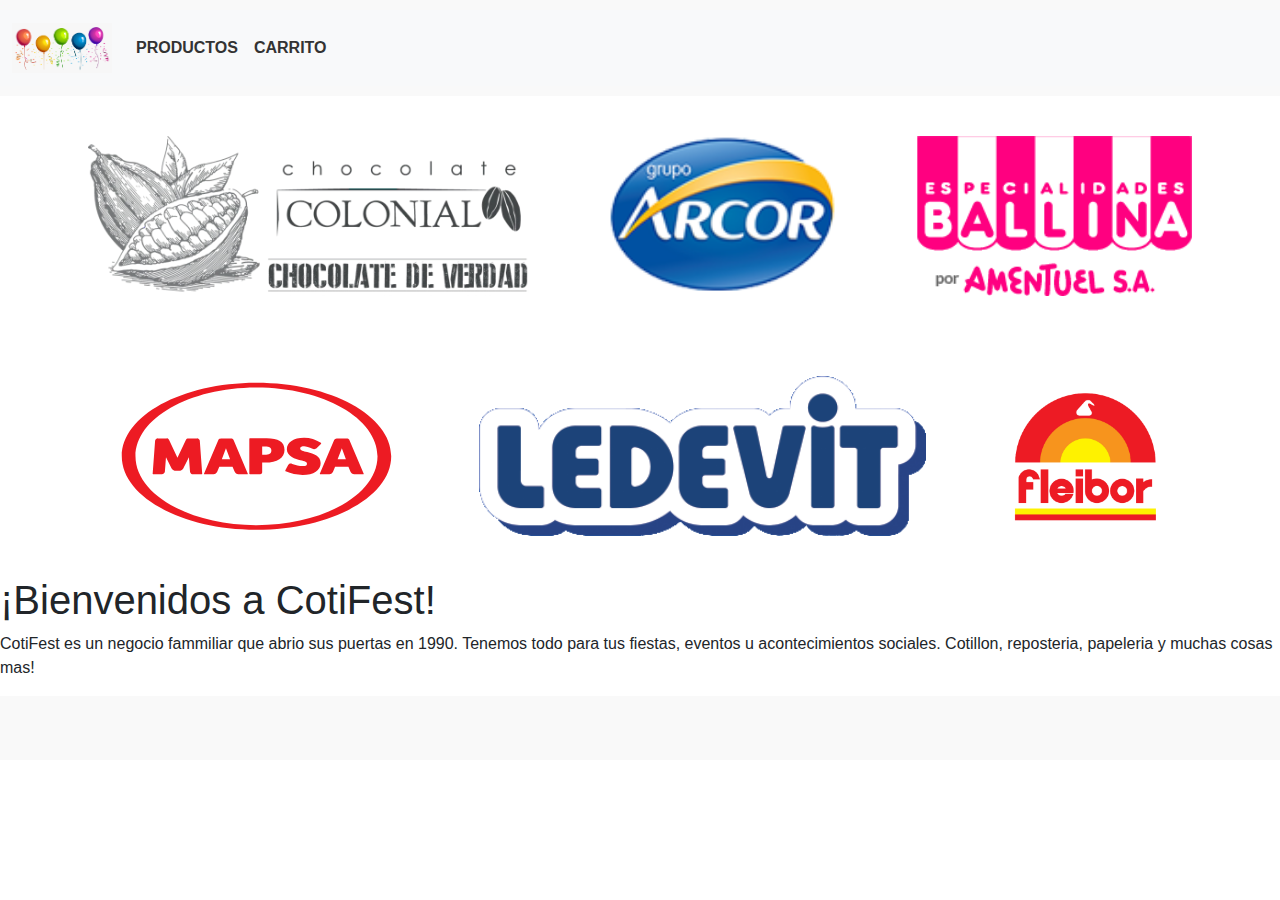
<file: index.html>
<!doctype html>
<html lang="en">

<head>
    <meta charset="utf-8">
    <meta name="viewport" content="width=device-width, initial-scale=1">
    <title>Tercer Entrega</title>
    <link rel="stylesheet" href="https://cdnjs.cloudflare.com/ajax/libs/font-awesome/6.5.1/css/all.min.css"
        integrity="sha512-DTOQO9RWCH3ppGqcWaEA1BIZOC6xxalwEsw9c2QQeAIftl+Vegovlnee1c9QX4TctnWMn13TZye+giMm8e2LwA=="
        crossorigin="anonymous" referrerpolicy="no-referrer" />
    <link href="https://cdn.jsdelivr.net/npm/bootstrap@5.3.3/dist/css/bootstrap.min.css" rel="stylesheet"
        integrity="sha384-QWTKZyjpPEjISv5WaRU9OFeRpok6YctnYmDr5pNlyT2bRjXh0JMhjY6hW+ALEwIH" crossorigin="anonymous">
    <link rel="stylesheet" href="./css/style.css">
</head>

<body>
    <header>
        <nav class="navbar navbar-expand-lg bg-body-tertiary">
            <div class="container-fluid">
                <a class="navbar-brand" href="./index.html"><img src="./assets/imagenes/logo.png" alt="Logo"
                        class="logoprincipal"></a>
                <button class="navbar-toggler" type="button" data-bs-toggle="collapse" data-bs-target="#navbarNav"
                    aria-controls="navbarNav" aria-expanded="false" aria-label="Toggle navigation">
                    <span class="navbar-toggler-icon"></span>
                </button>
                <div class="collapse navbar-collapse" id="navbarNav">
                    <ul class="navbar-nav">
                        <li class="nav-item">
                            <a class="nav-link" href="./pages/productos.html">PRODUCTOS</a>
                        </li>
                        <li class="nav-item">
                            <a class="nav-link" href="./pages/carrito.html">CARRITO</a>
                        </li>
                    </ul>
                </div>
            </div>
        </nav>
    </header>
    <main>
        <article>
            <div class="container-banner">
                <div class="container-main">
                    <img src="./assets/imagenes/colonial-logo.webp" alt="" class="logobanner">
                    <img src="./assets/imagenes/logo-arcor.png" alt="" class="logobanner">
                    <img src="./assets/imagenes/logo-ballina.png" alt="" class="logobanner">
                    <img src="./assets/imagenes/logo-mapsa.svg" alt="" class="logobanner">
                    <img src="./assets/imagenes/logo-ledevit.png" alt="" class="logobanner">
                    <img src="./assets/imagenes/logo-fleibor.png" alt="" class="logobanner">
                </div>
            </div>
        </article>
        <article>
            <h1>¡Bienvenidos a CotiFest!</h1>
            <p>CotiFest es un negocio fammiliar que abrio sus puertas en 1990. Tenemos todo para tus fiestas, eventos u
                acontecimientos sociales. Cotillon, reposteria, papeleria y muchas cosas mas!</p>
        </article>
    </main>
    <footer>
        <ul class="footer-redes">
            <li><a target="_blank" href="https://www.instagram.com/"><i class="fa-brands fa-instagram"></i></a></li>
            <li><a target="_blank" href="https://twitter.com/home"><i class="fa-brands fa-x-twitter"></i></a></li>
            <li><a target="_blank" href="https://www.tiktok.com/es/"><i class="fa-brands fa-tiktok"></i></a></li>
            <li><a target="_blank" href="https://www.facebook.com/"><i class="fa-brands fa-facebook"></i></a></li>
        </ul>
    </footer>
    <script src="https://cdn.jsdelivr.net/npm/bootstrap@5.3.3/dist/js/bootstrap.bundle.min.js"
        integrity="sha384-YvpcrYf0tY3lHB60NNkmXc5s9fDVZLESaAA55NDzOxhy9GkcIdslK1eN7N6jIeHz"
        crossorigin="anonymous"></script>
    <script src="./js/main.js"></script>
</body>

</html>
</file>
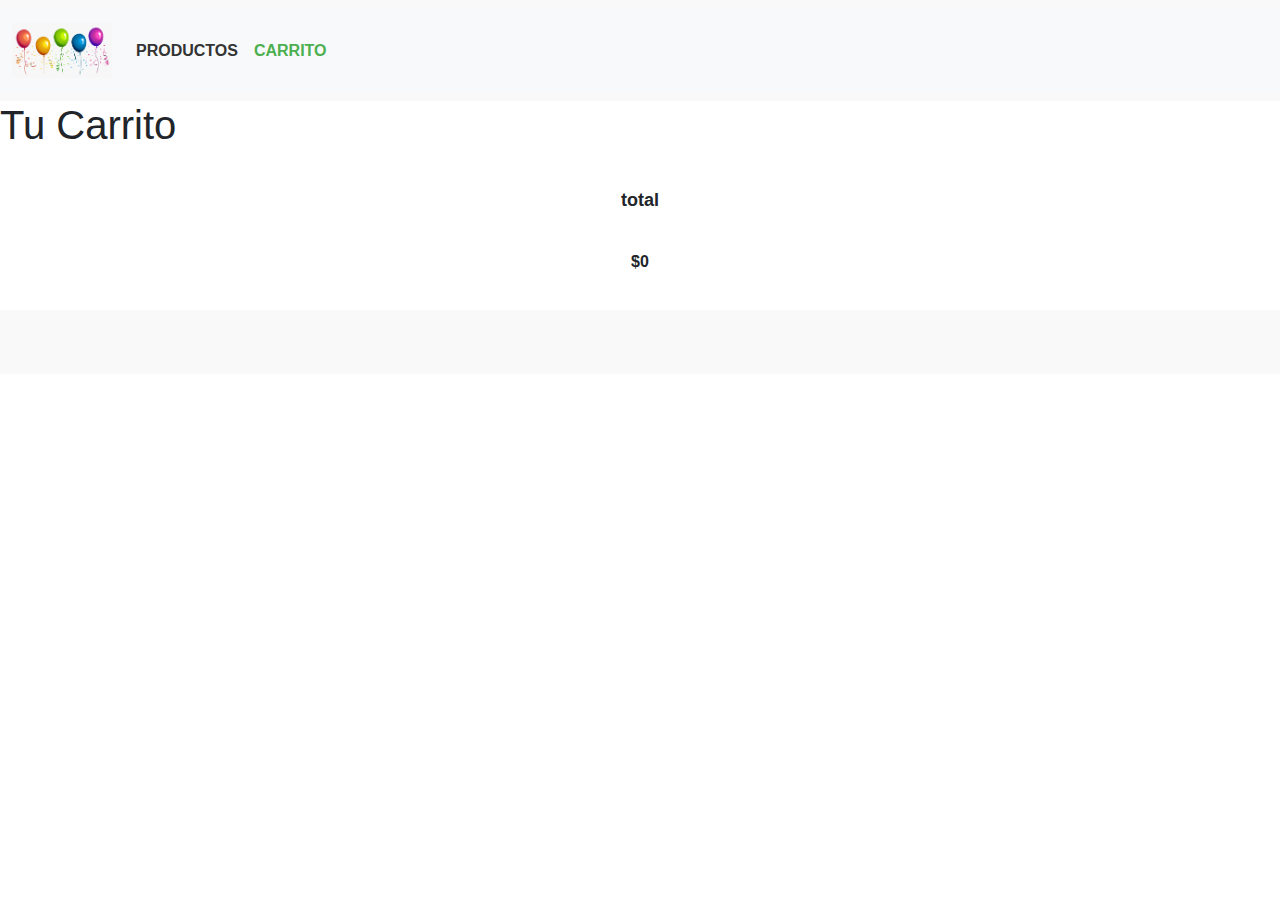
<file: pages/carrito.html>
<!doctype html>
<html lang="en">

<head>
    <meta charset="utf-8">
    <meta name="viewport" content="width=device-width, initial-scale=1">
    <title>Tercer Entrega</title>
    <link rel="stylesheet" href="https://cdnjs.cloudflare.com/ajax/libs/font-awesome/6.5.1/css/all.min.css"
        integrity="sha512-DTOQO9RWCH3ppGqcWaEA1BIZOC6xxalwEsw9c2QQeAIftl+Vegovlnee1c9QX4TctnWMn13TZye+giMm8e2LwA=="
        crossorigin="anonymous" referrerpolicy="no-referrer" />
    <link href="https://cdn.jsdelivr.net/npm/bootstrap@5.3.3/dist/css/bootstrap.min.css" rel="stylesheet"
        integrity="sha384-QWTKZyjpPEjISv5WaRU9OFeRpok6YctnYmDr5pNlyT2bRjXh0JMhjY6hW+ALEwIH" crossorigin="anonymous">
    <link rel="stylesheet" href="../css/style.css">
</head>

<body>
    <header>
        <nav class="navbar navbar-expand-lg bg-body-tertiary">
            <div class="container-fluid">
                <a class="navbar-brand" href="../index.html"><img src="../assets/imagenes/logo.png" alt="Logo"
                        style="width: 100px;"></a>
                <button class="navbar-toggler" type="button" data-bs-toggle="collapse" data-bs-target="#navbarNav"
                    aria-controls="navbarNav" aria-expanded="false" aria-label="Toggle navigation">
                    <span class="navbar-toggler-icon"></span>
                </button>
                <div class="collapse navbar-collapse" id="navbarNav">
                    <ul class="navbar-nav">
                        <li class="nav-item">
                            <a class="nav-link" href="./productos.html">PRODUCTOS</a>
                        </li>
                        <li class="nav-item">
                            <a class="nav-link active" href="./carrito.html">CARRITO</a>
                        </li>
                    </ul>
                </div>
            </div>
        </nav>
    </header>
    <main>
        <h1 id="tus-productos">Tu Carrito</h1>
        <div id="container-carrito">
        </div>
    </main>
    <footer>
        <ul class="footer-redes">
            <li><a target="_blank" href="https://www.instagram.com/"><i class="fa-brands fa-instagram"></i></a></li>
            <li><a target="_blank" href="https://twitter.com/home"><i class="fa-brands fa-x-twitter"></i></a></li>
            <li><a target="_blank" href="https://www.tiktok.com/es/"><i class="fa-brands fa-tiktok"></i></a></li>
            <li><a target="_blank" href="https://www.facebook.com/"><i class="fa-brands fa-facebook"></i></a></li>
        </ul>
    </footer>
    <script src="https://cdn.jsdelivr.net/npm/bootstrap@5.3.3/dist/js/bootstrap.bundle.min.js"
        integrity="sha384-YvpcrYf0tY3lHB60NNkmXc5s9fDVZLESaAA55NDzOxhy9GkcIdslK1eN7N6jIeHz"
        crossorigin="anonymous"></script>
    <script src="../js/carrito.js"></script>
</body>

</html>
</file>
<file: css/style.css>
* {
    margin: 0;
    font-family: sans-serif;
}

.logoprincipal {
    height: 50px;
}

header {
    background-color: #F9F9F9;
    padding: 10px 0;
}

.navbar-brand img {
    width: 100px;
}

.navbar-toggler {
    background-color: #333;
    border: none;
}

.navbar-toggler:focus {
    outline: none;
}

.navbar-toggler-icon {
    background-image: url("data:image/svg+xml,%3csvg viewBox='0 0 30 30' xmlns='http://www.w3.org/2000/svg'%3e%3cpath stroke='rgba(0, 0, 0, 0.5)' stroke-width='2' stroke-linecap='round' stroke-miterlimit='10' d='M4 7h22M4 15h22M4 23h22'/%3e%3c/svg%3e");
}

.navbar-nav .nav-link {
    color: #333;
    font-weight: bold;
}

.navbar-nav .nav-link.active,
.navbar-nav .nav-link:hover {
    color: #4CAF50;
}


.logobanner {
    margin: 2.5rem;
    height: 10rem;
}

.container-banner {
    display: flex;
    flex-direction: column;
    align-items: center;
}

.container-main {
    display: flex;
    flex-wrap: wrap;
    justify-content: center;
    width: 100%;
}

footer {
    background-color: #F9F9F9;
    padding: 20px 0;
    text-align: center;
}

.footer-redes {
    list-style-type: none;
    padding: 0;
    margin: 0;
}

.footer-redes li {
    display: inline-block;
    margin-right: 10px;
}

.footer-redes li:last-child {
    margin-right: 0;
}

.footer-redes li a {
    color: #333;
    font-size: 20px;
}

.footer-redes li a:hover {
    color: #4CAF50;
}


/* .img-productos {
    width: 240px;
    height: 240px;
    object-fit: contain;
}

.card-productos {
    width: 250px;
    display: flex;
    flex-direction: column;
    align-items: center;
    border: solid black 2px;
    padding: 1rem;
    margin: 5px auto;
}

.card-productos h2 {
    font-size: 16px;
}

.nombre {
    text-align: center;
}

#nuestros-productos {
    text-align: center;
}

#container-productos {
    display: flex;
    flex-wrap: wrap;
} */

/* .img-carrito {
    width: 240px;
    height: 240px;
    object-fit: contain;
}

.card-carrito {
    width: 250px;
    display: flex;
    flex-direction: column;
    align-items: center;
    border: solid black 2px;
    padding: 1rem;
    margin: 5px auto;
} */


#container-productos {
    display: flex;
    flex-wrap: wrap;
    justify-content: center;
}

.card-productos {
    border: 1px solid #ccc;
    border-radius: 5px;
    padding: 10px;
    margin: 10px;
    width: 250px;
    text-align: center;
}

.nombre {
    font-size: 16px;
    margin-bottom: 5px;
}

.img-productos {
    width: 100%;
    height: auto;
    border-radius: 5px;
    margin-bottom: 10px;
}

.precio {
    margin-bottom: 10px;
}

.boton-productos {
    background-color: #4CAF50;
    border: none;
    color: white;
    padding: 8px 15px;
    text-align: center;
    text-decoration: none;
    display: inline-block;
    font-size: 14px;
    margin-top: 10px;
    border-radius: 5px;
    cursor: pointer;
}


#container-carrito {
    display: flex;
    flex-direction: column;
    align-items: center;
    padding: 20px;
}

.card-carrito {
    border: 1px solid #ccc;
    border-radius: 5px;
    padding: 10px;
    margin-bottom: 10px;
    width: 300px;
}

.nombre-carrito {
    font-size: 18px;
    margin-bottom: 5px;
}

.img-carrito {
    width: 100%;
    height: auto;
    border-radius: 5px;
    margin-bottom: 10px;
}

.precio-carrito {
    font-weight: bold;
    margin-bottom: 5px;
}

.cantidad-carrito {
    margin-bottom: 5px;
}

.boton-carrito {
    background-color: #4CAF50;
    border: none;
    color: white;
    padding: 10px 20px;
    text-align: center;
    text-decoration: none;
    display: inline-block;
    font-size: 16px;
    margin: 4px 2px;
    cursor: pointer;
    border-radius: 5px;
}

.total {
    font-weight: bold;
    margin-top: 20px;
}

.tituloTotal {
    font-weight: bold;
    margin-top: 10px;
    font-size: 18px;
}
</file>
